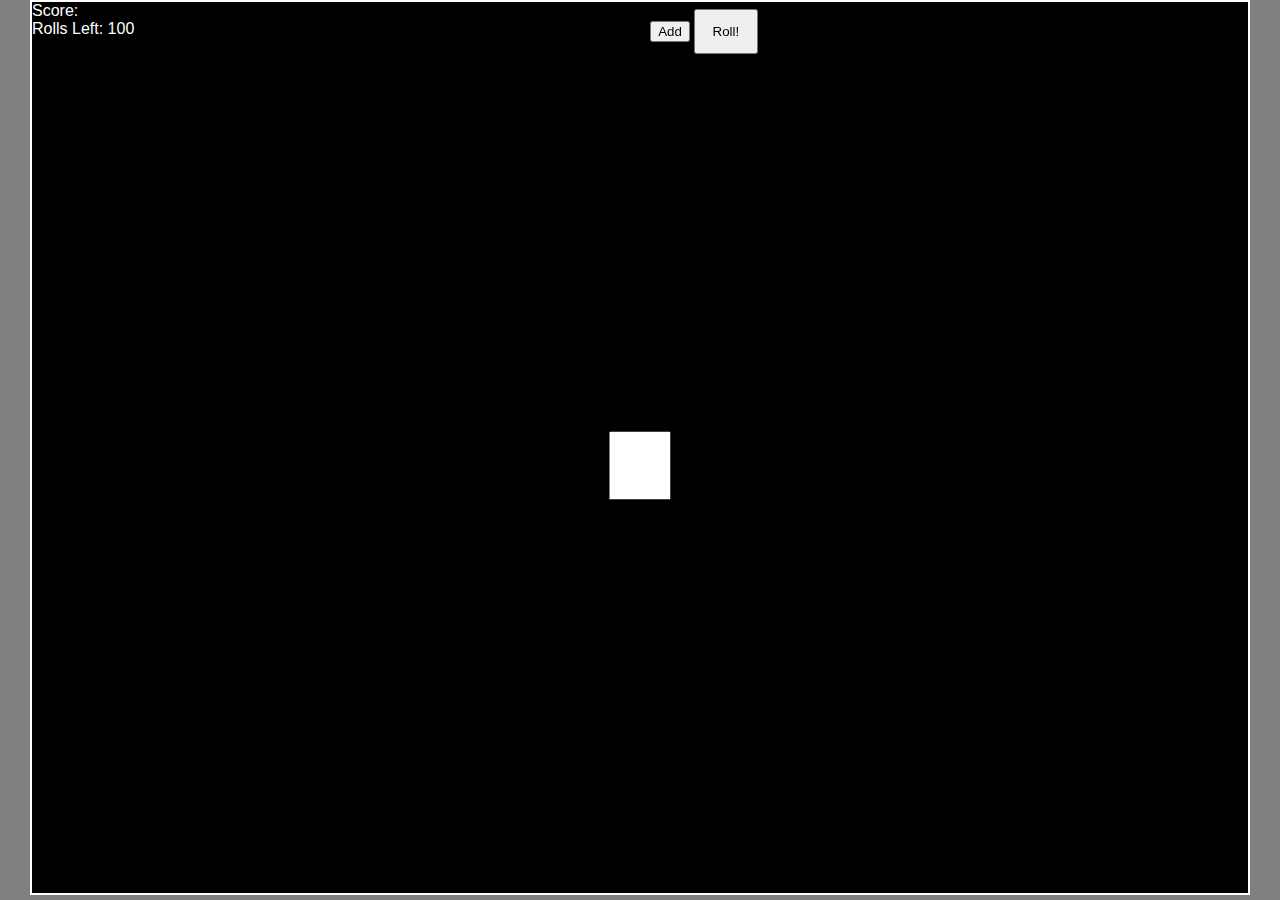
<file: index.html>
<!-- Dice.html -->
<head>
    <script src="three.js"type="module"></script>
    <script src="Dice.js"type="module"></script>
    <link rel="stylesheet" href="Dice.css">
</head>
<body>
    <div id= "buttons" class="ButtonContainer">
        <button id="Add" class="add" type="button">Add</button>
        <button id="Roll" class="Roll" type="button">Roll!</button>
    </div>
    
    <div id="CanvasContainer" class='CanvasContainer'>
        <div id="Score" class="Score">
            Score: 
        </div>
        <div id="Rolls" class ="Rolls">
            Rolls Left: 100
        </div>
    </div>
</body>
</file>
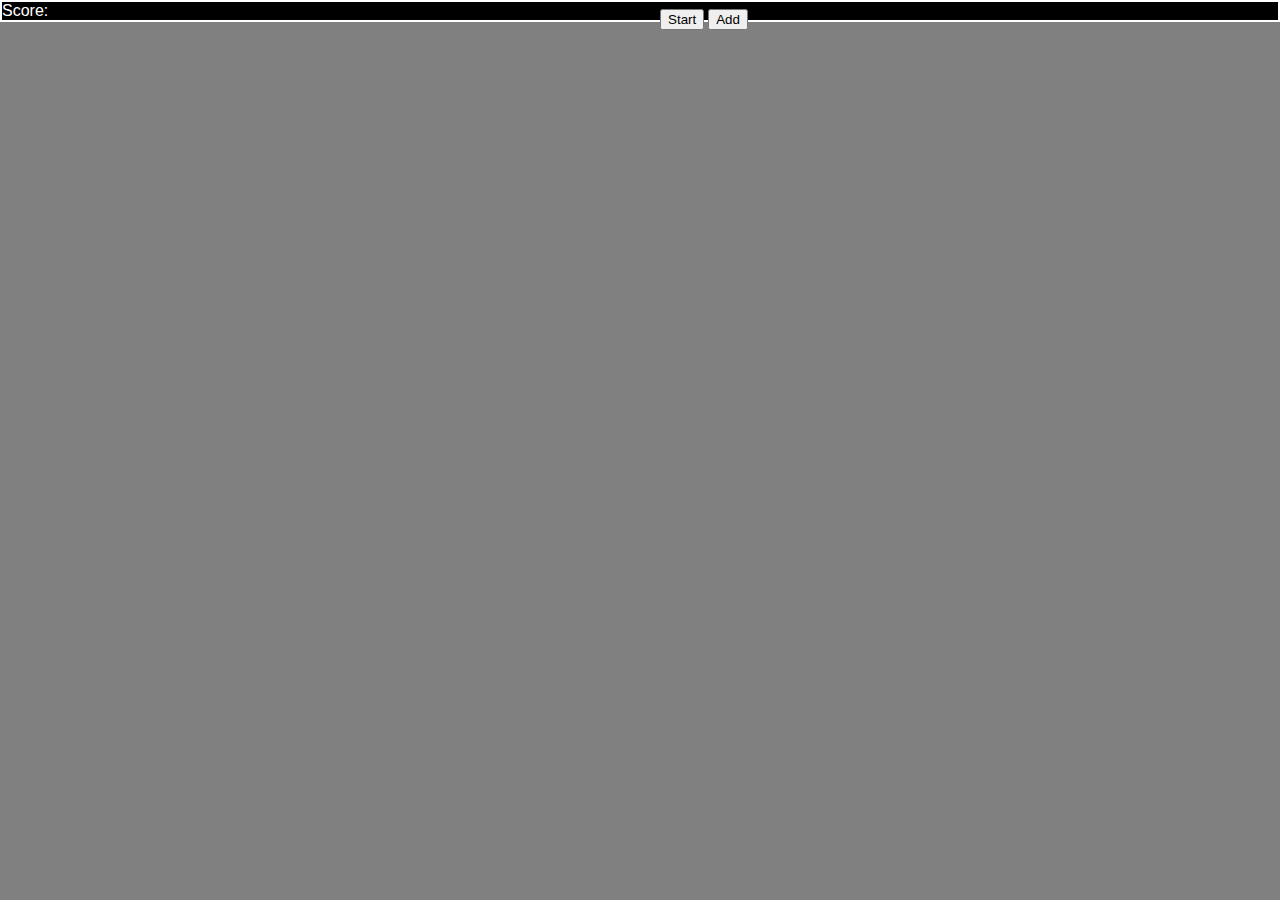
<file: Dice.html>
<!-- Dice.html -->
<head>
    <script src="three.js"type="module"></script>
    <script src="Dice.js"type="module"></script>
    <link rel="stylesheet" href="Dice.css">
</head>
<body>
    <div id= "buttons" class="ButtonContainer">
        <button id="start" class="start" type="button">Start</button>
        <button id="Add" class="add" type="button">Add</button>
    </div>
    
    <div id="CanvasContainer" class='CanvasContainer'>
        <div id="Score" class="Score">
            Score: 
        </div>
    </div>
</body>
</file>
<file: Dice.css>
body
{
    overflow-x:hidden;
    overflow-y:hidden;
    background-color:gray;
    padding:0px;
    height:100%;
    width:100%;
    margin:0%;
}
.buttoncontainer
{
    text-align:center;
    justify-content:center;
    position:absolute;
    top:1%;
    left:30%;
    width:50%;
    height:10%;
}
.Roll
{
    width:10%;
    height: 50%;
}
.Score
{
    width:1px;
    position:relative;
    font-family:Helvetica;
    color:white;
}
.Rolls
{
    width:10%;
    position:relative;
    font-family:Helvetica;
    color:white;
}
.canvasContainer
{
    margin-right:auto;
    margin-left:auto;
    padding:0%;
    border-style:solid;
    border-width:2px;
    border-color:white;
    padding:0px;
    background-color:black;
    max-height:100%;
    max-width:100%;
}
#canvas
{
    display:block;
    margin:0 auto;
    max-width:100%;
    max-height:100%;
    
}
</file>
